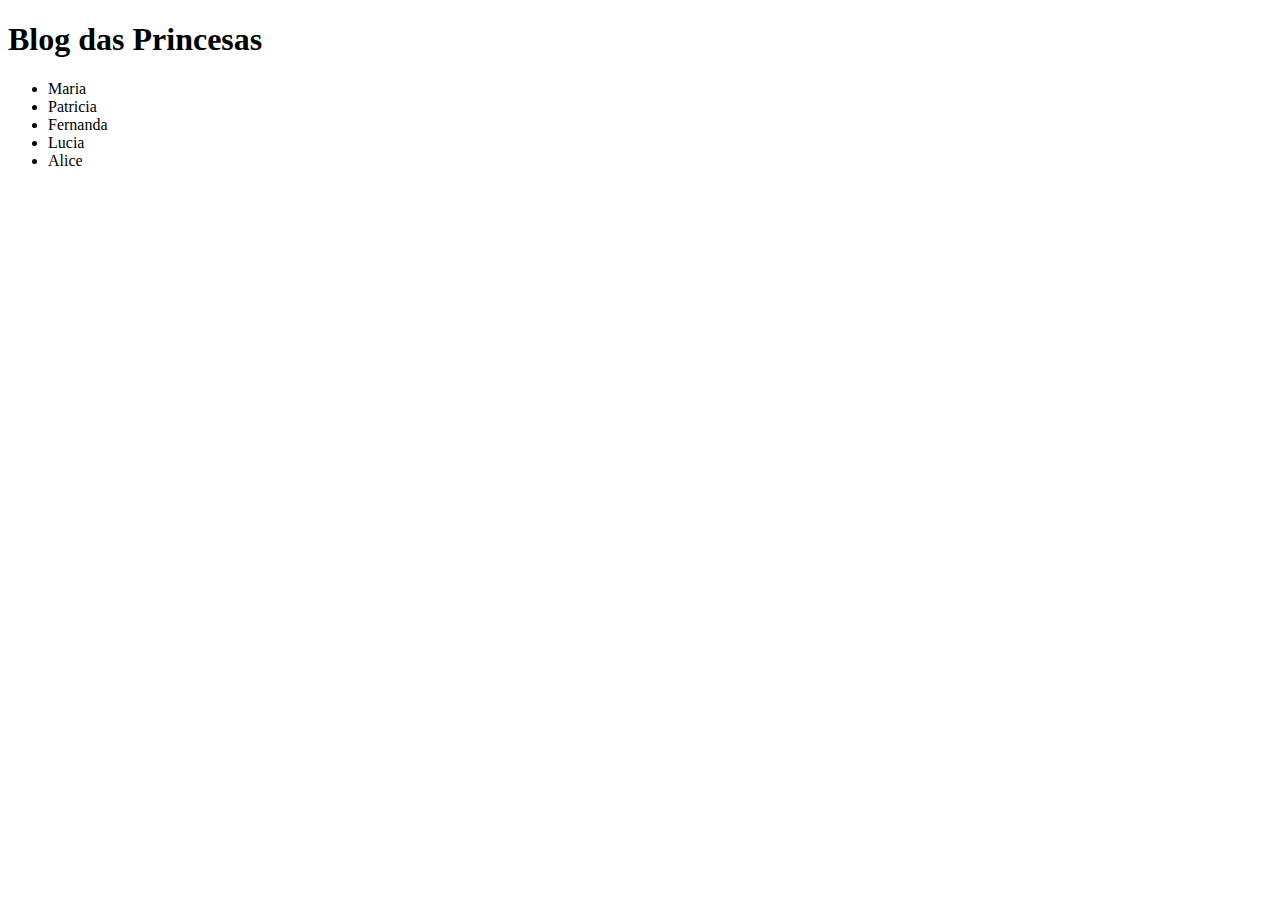
<file: DOM/index.htm>
<!DOCTYPE html>
<html lang="en">
  <head>
    <meta charset="UTF-8" />
    <meta http-equiv="X-UA-Compatible" content="IE=edge" />
    <meta name="viewport" content="width=device-width, initial-scale=1.0" />
    <title>Document</title>
  </head>
  <body>
    <h1>Blog das Princesas</h1>
    <ul>
      <li>Garota-1</li>
      <li>Garota-2</li>
      <li>Garota-3</li>
      <li>Garota-4</li>
      <li>Garota-5</li>
    </ul>
    <script src="./main.js"></script>
  </body>
</html>
</file>
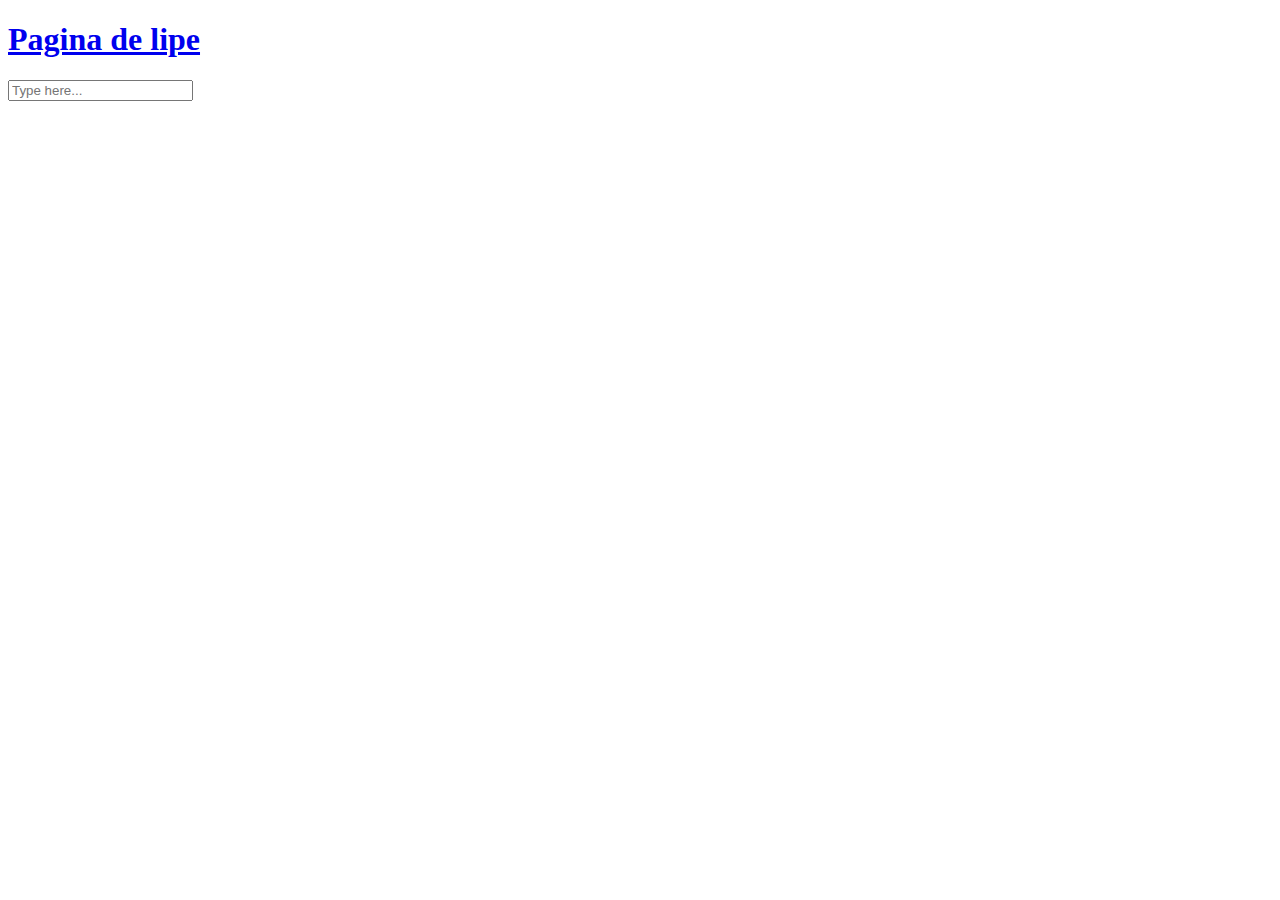
<file: dom-01.html>
<!DOCTYPE html>
<html lang="en">
  <head>
    <meta charset="UTF-8" />
    <meta http-equiv="X-UA-Compatible" content="IE=edge" />
    <meta name="viewport" content="width=device-width, initial-scale=1.0" />
    <title>Document</title>
    <link rel="stylesheet" href="./dom-01.css" />
  </head>
  <body>
    <h1 id="heading">Blog do Mr. Lipe</h1>
    <input type="text" placeholder="Type here..." />
    <script src="./dom-01.js"></script>
  </body>
</html>
</file>
<file: dom-01.css>
.colorH1 {
  color: red;
  background: green;
}
</file>
